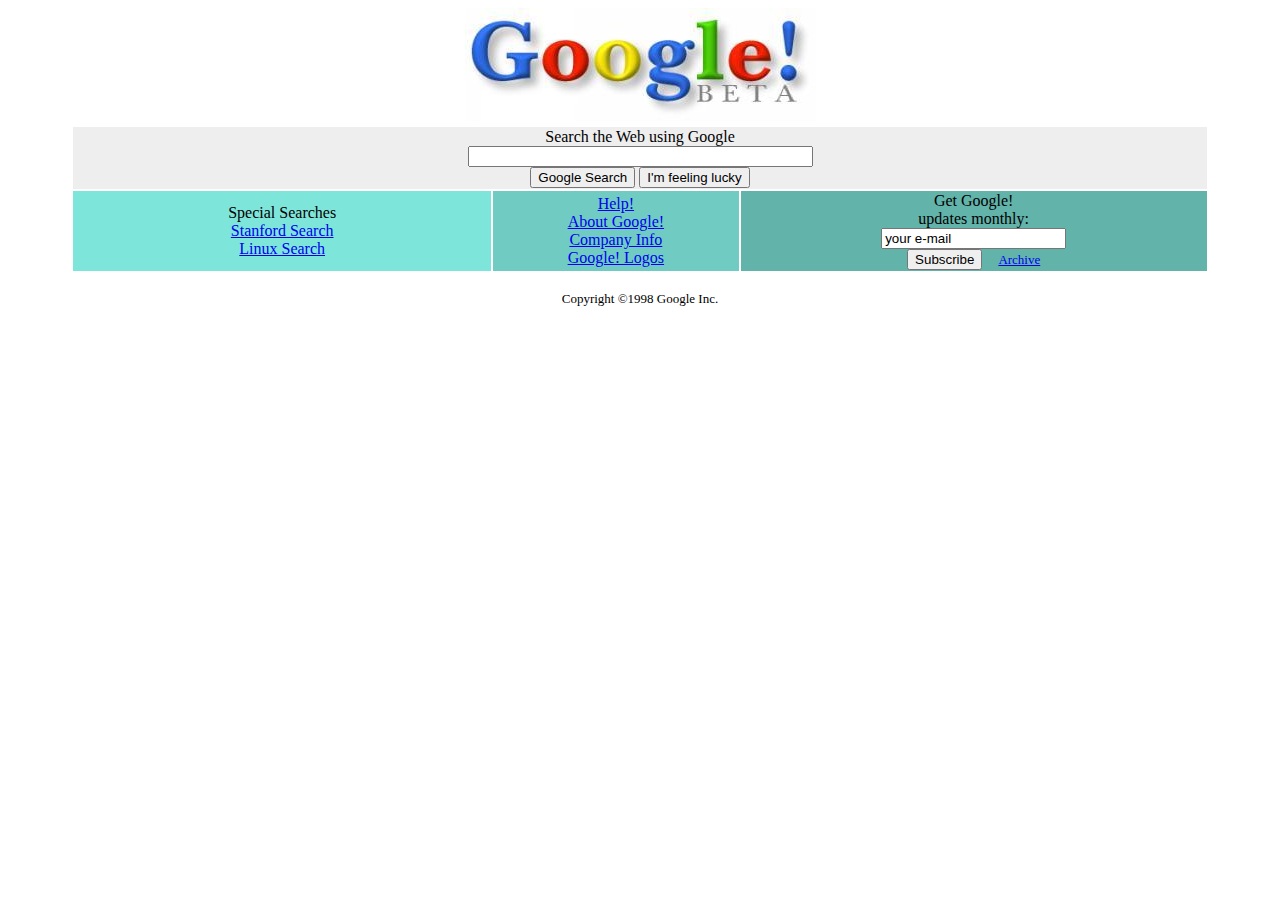
<file: css-google1998-homepage/index.html>
<!DOCTYPE html>
<html lang="en">
<head>
    <meta charset="UTF-8">
    <meta http-equiv="X-UA-Compatible" content="IE=edge">
    <meta name="viewport" content="width=device-width, initial-scale=1.0">
    <title>Google!</title>
</head>
<body>
    <form action="/web/19981202230410/http://www.google.com/search">
        <center>
            <img src="assets/google.jpg" width="351" height="113" alt="Google!">
        </center>
        <center>
            <table style="border: 0; width: 90%;">
                <tbody>
                    <tr>
                        <td  colspan="3" style="background-color: #EEEEEE">
                            <center>
                                Search the Web using Google
                                <br>
                                <input type="text" name="q" value size=40 >
                                <br>
                                <input type="submit" value="Google Search">
                                <input type="submit" name="sa" value="I'm feeling lucky">
                                <br>
                            </center>
                            <form method="GET" action="https://web.archive.org/web/19981202230410/http://www.findmail.com/cgi-bin/subscribe.py">
                            </form>
                        </td>
                    </tr>
                    <tr>
                        <td style="width: 37%; background-color: #7EE5DA">
                            <center>
                                Special Searches
                                <br>
                                <a href="https://web.archive.org/web/19981202230410/http:/www.google.com/stanford">Stanford Search</a>
                                <br>
                                <a href="https://web.archive.org/web/19981202230410/http:/www.google.com/linux">Linux Search</a>  
                                <br> 
                            </center>                     
                        </td>
                        <td style="background-color: #70CCC2;">
                            <center>
                                <font style="size: -1;">
                                    <a href="https://web.archive.org/web/19981202230410if_/http:/www.google.com/help.html">Help!</a>
                                    <br>
                                    <a href="https://web.archive.org/web/19981202230410if_/http:/www.google.com/about.html">About Google!</a>
                                    <br>
                                    <a href="https://web.archive.org/web/19981202230410if_/http:/www.google.com/company.html">Company Info</a>
                                    <br>
                                    <a href="https://web.archive.org/web/19981202230410if_/http:/www.google.com/stickers.html">Google! Logos</a>
                                    <br>
                                </font>

                            </center>
                        </td>
                        <td align="right" bgcolor="62B3AA">
                            <center>
                                <font style="size: -1;">
                                    Get Google! 
                                    <br> 
                                    updates monthly: 
                                    <br>
                                    <input type="hidden" name="listname" value="google-friends">
                                    <input type="text" name="emailaddr" value="your e-mail"> <br>
                                    <input type="submit" name="SubmitAction" value="Subscribe"> 
                                    &nbsp;&nbsp;
                                    <font size="-1"><a href="https://web.archive.org/web/19981202230410/http://www.findmail.com/list/google-friends/">Archive</a>
                                    </font></font>

                                </font>
                            </center>         
                        </td>
                    </tr>
                </tbody>
            </table>        
        </center>
        <p>
        </p><center><font size="-1">Copyright ©1998 Google Inc.</font></center>
        
    </form>   
</body>
</html>
</file>
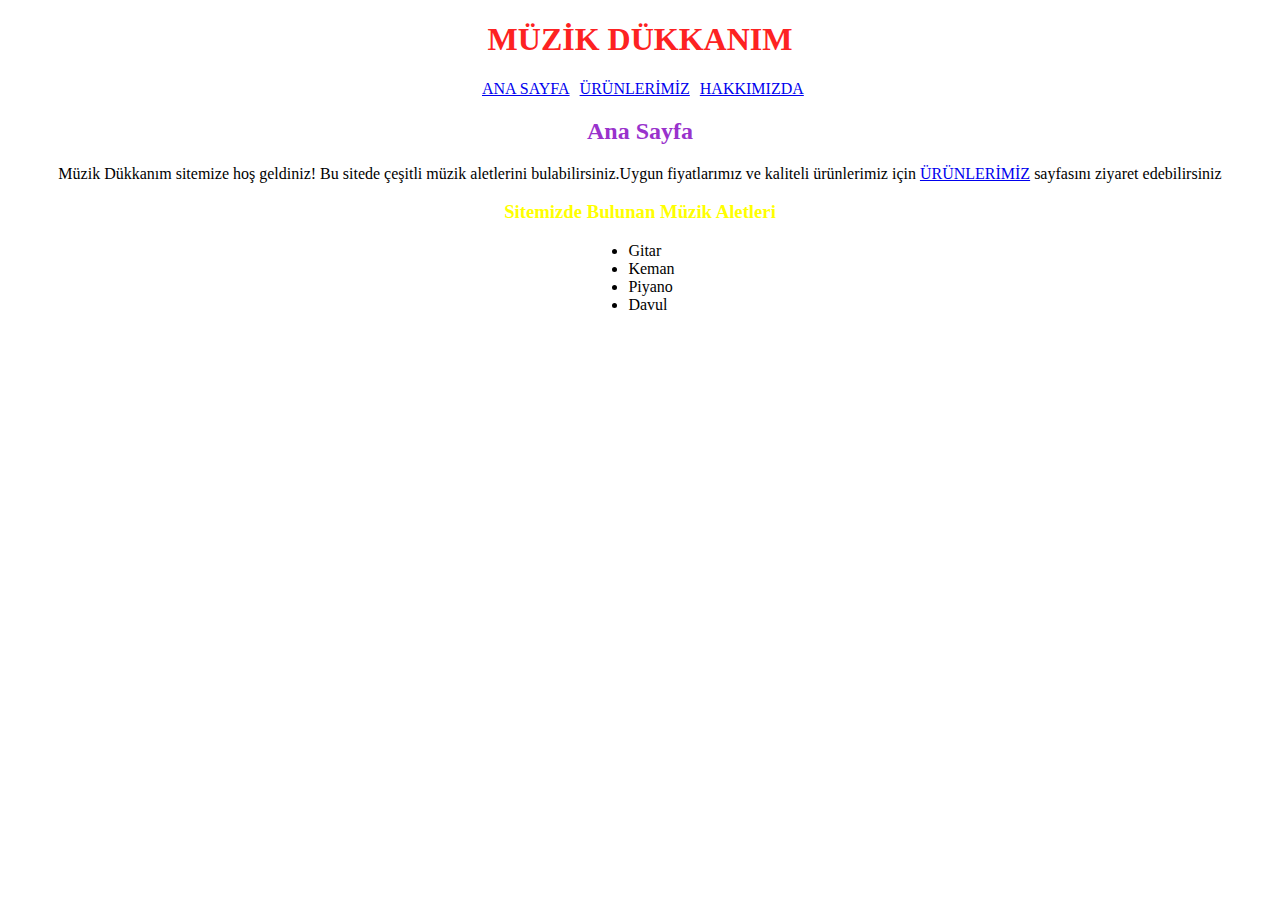
<file: css-odev1/index.html>
<!DOCTYPE html>
<html lang="tr">
<head>
    <meta charset="UTF-8">
    <meta http-equiv="X-UA-Compatible" content="IE=edge">
    <meta name="viewport" content="width=device-width, initial-scale=1.0">
    <title>Müzik Dükkanım</title>
    <link rel="stylesheet" href="css/style.css">
</head>
<body>
    <header>
        <!--Title-->
        <h1 style="text-align: center;">MÜZİK DÜKKANIM</h1>
        <!--Nav Bar-->
    </header>
    <div>
        <nav class="nav">
            <a href="index.html">ANA SAYFA</a>
            <a href="product.html">ÜRÜNLERİMİZ</a>
            <a href="about-us.html">HAKKIMIZDA</a>
        </nav>
    </div>

    
    <div class = "section1">
        <h2>Ana Sayfa</h2>
        <p> Müzik Dükkanım sitemize hoş geldiniz! Bu sitede çeşitli müzik aletlerini bulabilirsiniz.Uygun fiyatlarımız ve kaliteli ürünlerimiz için <a href="product.html">ÜRÜNLERİMİZ</a> sayfasını ziyaret edebilirsiniz</p>
    </div>

    <div class ="section2">
        <h3 class = "section1" style="color: yellow">Sitemizde Bulunan Müzik Aletleri</h3>
        <ul>
            <li>Gitar</li>
            <li>Keman</li>
            <li>Piyano</li>
            <li>Davul</li>
        </ul>
    </div>
</body>
</html>
</file>
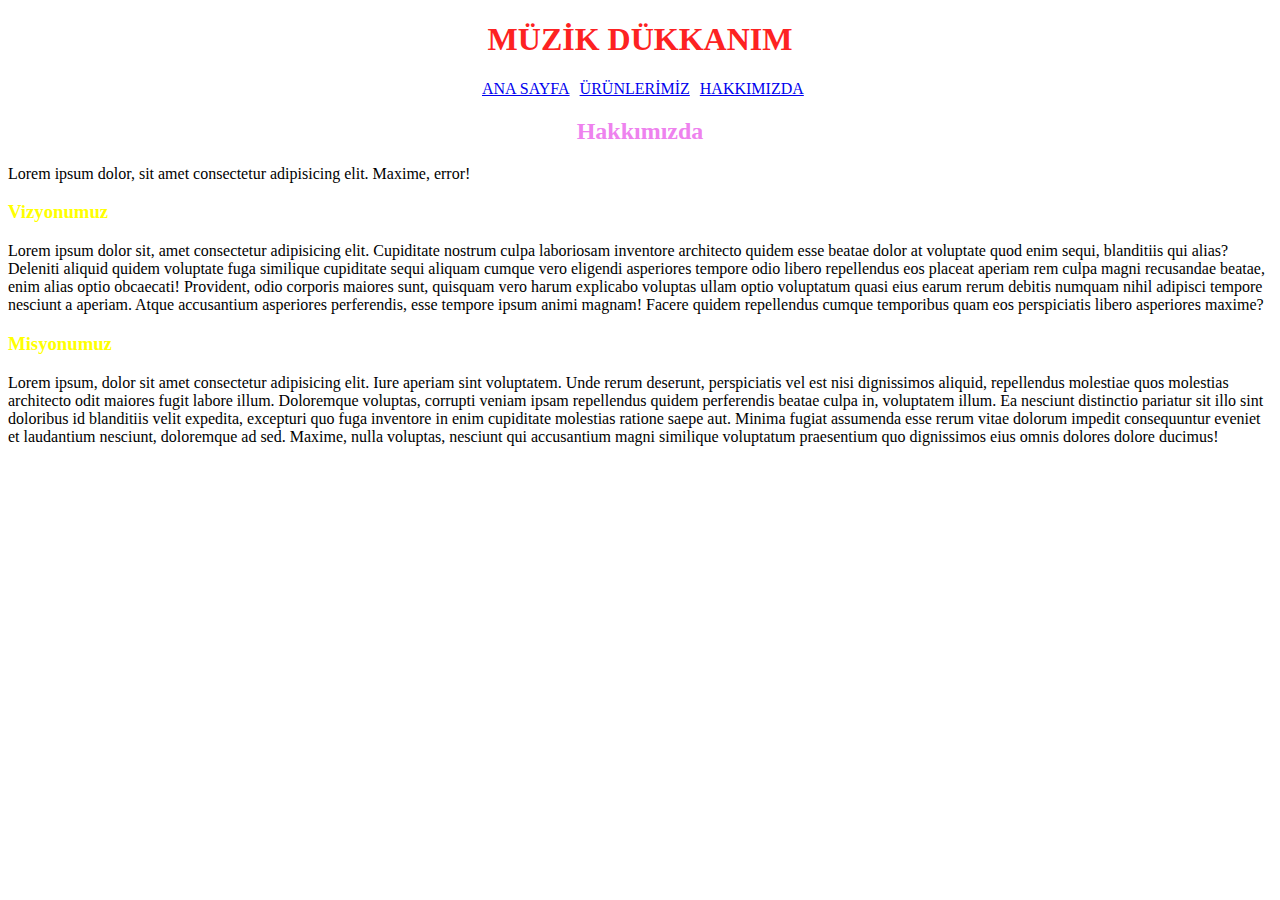
<file: css-odev1/about-us.html>
<!DOCTYPE html>
<html lang="en">
<head>
    <meta charset="UTF-8">
    <meta http-equiv="X-UA-Compatible" content="IE=edge">
    <meta name="viewport" content="width=device-width, initial-scale=1.0">
    <title>Hakkımızda</title>
    <link rel="stylesheet" href="css/style.css">
</head>
<body >
    <header>
        <!--Title-->
        <h1 style="text-align: center;">MÜZİK DÜKKANIM</h1>
        <!--Nav Bar-->
    </header>
    <div>
        <nav class="nav">
            <a href="index.html">ANA SAYFA</a>
            <a href="product.html">ÜRÜNLERİMİZ</a>
            <a href="about-us.html">HAKKIMIZDA</a>
        </nav>
    </div>
    <div class= "about">
        <h2 style="text-align: center;color: violet;">Hakkımızda</h2>
        <p>Lorem ipsum dolor, sit amet consectetur adipisicing elit. Maxime, error!</p>
        <h3>Vizyonumuz</h3>
        <p>Lorem ipsum dolor sit, amet consectetur adipisicing elit. Cupiditate nostrum culpa laboriosam inventore architecto quidem esse beatae dolor at voluptate quod enim sequi, blanditiis qui alias? Deleniti aliquid quidem voluptate fuga similique cupiditate sequi aliquam cumque vero eligendi asperiores tempore odio libero repellendus eos placeat aperiam rem culpa magni recusandae beatae, enim alias optio obcaecati! Provident, odio corporis maiores sunt, quisquam vero harum explicabo voluptas ullam optio voluptatum quasi eius earum rerum debitis numquam nihil adipisci tempore nesciunt a aperiam. Atque accusantium asperiores perferendis, esse tempore ipsum animi magnam! Facere quidem repellendus cumque temporibus quam eos perspiciatis libero asperiores maxime?</p>
        <h3>Misyonumuz</h3>
        <p>Lorem ipsum, dolor sit amet consectetur adipisicing elit. Iure aperiam sint voluptatem. Unde rerum deserunt, perspiciatis vel est nisi dignissimos aliquid, repellendus molestiae quos molestias architecto odit maiores fugit labore illum. Doloremque voluptas, corrupti veniam ipsam repellendus quidem perferendis beatae culpa in, voluptatem illum. Ea nesciunt distinctio pariatur sit illo sint doloribus id blanditiis velit expedita, excepturi quo fuga inventore in enim cupiditate molestias ratione saepe aut. Minima fugiat assumenda esse rerum vitae dolorum impedit consequuntur eveniet et laudantium nesciunt, doloremque ad sed. Maxime, nulla voluptas, nesciunt qui accusantium magni similique voluptatum praesentium quo dignissimos eius omnis dolores dolore ducimus!</p>
    </div>
 
</body>
</html>
</file>
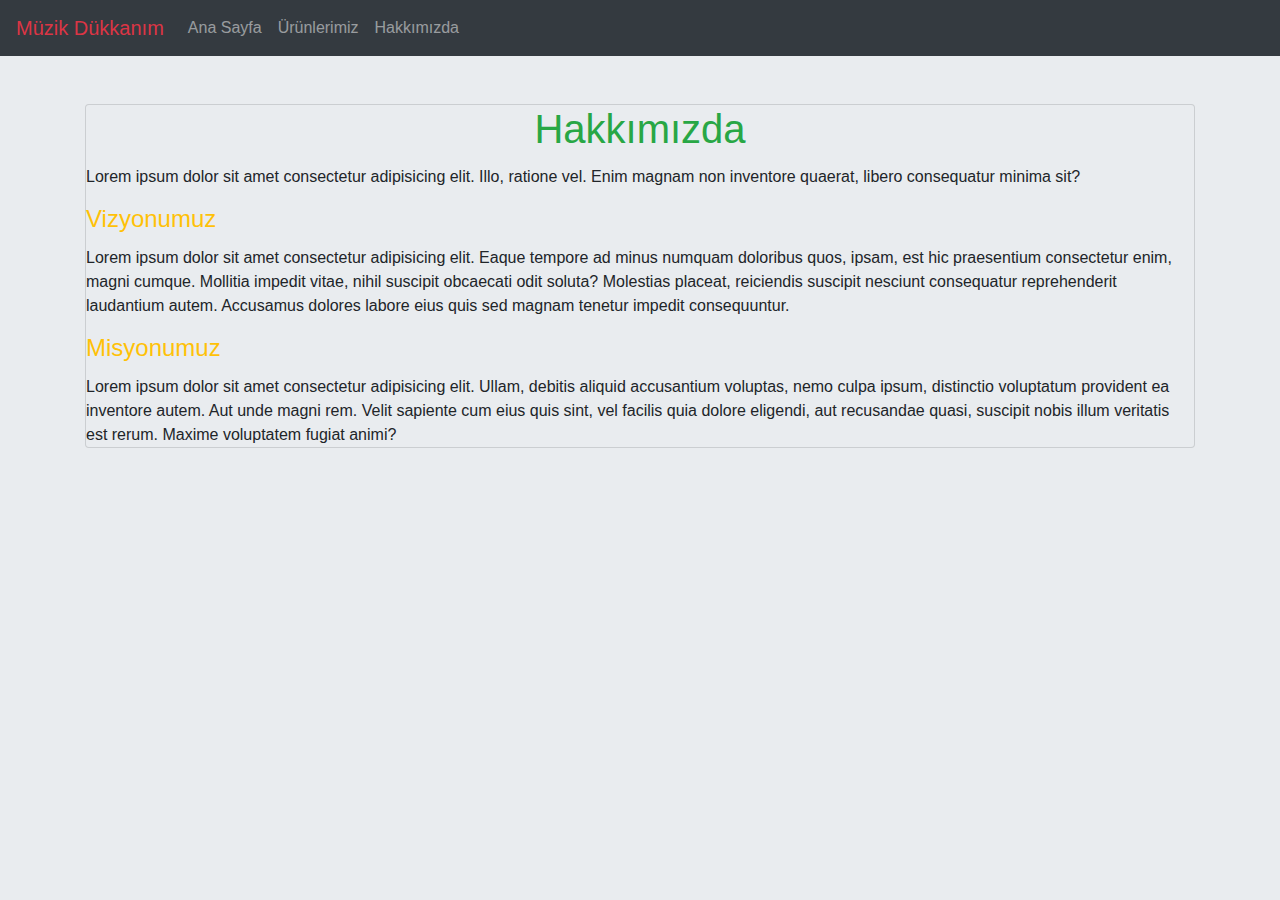
<file: bootstrap/bootstrap-odev1/about-us.html>
<!doctype html>
<html lang="en">
  <head>
    <!-- Required meta tags -->
    <meta charset="utf-8">
    <meta name="viewport" content="width=device-width, initial-scale=1, shrink-to-fit=no">

    <!-- Bootstrap CSS -->
    <link rel="stylesheet" href="https://maxcdn.bootstrapcdn.com/bootstrap/4.0.0/css/bootstrap.min.css" integrity="sha384-Gn5384xqQ1aoWXA+058RXPxPg6fy4IWvTNh0E263XmFcJlSAwiGgFAW/dAiS6JXm" crossorigin="anonymous">

    <title>Hakkımızda</title>
  </head>
  <body style="background: #E9ECEF;">
    <nav class="navbar navbar-expand-lg navbar-dark bg-dark">
        <a class="navbar-brand text-danger" href="index.html">Müzik Dükkanım</a>
        <div class="collapse navbar-collapse" id="navbarNav">
            <ul class="navbar-nav">
                <li class="nav-item">
                    <a class="nav-link" href="index.html">Ana Sayfa</a>
                </li>
                <li class="nav-item">
                    <a class="nav-link" href="product.html">Ürünlerimiz</a>
                </li>
                <li class="nav-item">
                    <a class="nav-link" href="about-us.html">Hakkımızda</a>
                </li>
            </ul>
        </div>
    </nav>
    <div class="container mt-5">
        <div class="card" style="background: #E9ECEF; ">
            <h1 class="card-title text-success text-center">Hakkımızda</h1>
            <p class="card-text">Lorem ipsum dolor sit amet consectetur adipisicing elit. Illo, ratione vel. Enim magnam non inventore quaerat, libero consequatur minima sit?</p>
            <h4 class="card-title text-warning">Vizyonumuz</h4>
            <p class="card-text">Lorem ipsum dolor sit amet consectetur adipisicing elit. Eaque tempore ad minus numquam doloribus quos, ipsam, est hic praesentium consectetur enim, magni cumque. Mollitia impedit vitae, nihil suscipit obcaecati odit soluta? Molestias placeat, reiciendis suscipit nesciunt consequatur reprehenderit laudantium autem. Accusamus dolores labore eius quis sed magnam tenetur impedit consequuntur.</p>
            <h4 class="card-title text-warning">Misyonumuz</h4>
            <p class="card-text">Lorem ipsum dolor sit amet consectetur adipisicing elit. Ullam, debitis aliquid accusantium voluptas, nemo culpa ipsum, distinctio voluptatum provident ea inventore autem. Aut unde magni rem. Velit sapiente cum eius quis sint, vel facilis quia dolore eligendi, aut recusandae quasi, suscipit nobis illum veritatis est rerum. Maxime voluptatem fugiat animi?</p>
        </div>
    </div>

  </body>
</html>
</file>
<file: css-odev1/css/style.css>
h1 {
    color: rgb(253, 34, 34);
}

.nav {
    display:flex;
    margin-left: 29em;
    
}

.nav a{
    padding-left: 10px;
    
}

.section1 h2 {

    color: darkorchid;
}

.section1 {
    text-align: center;
}

.section2 ul{

    width: 5%;
    margin: auto;

}

.product {
    
    text-align: center;
    list-style-position: inside;
}
.about h3 {

    color: yellow;

}
</file>
